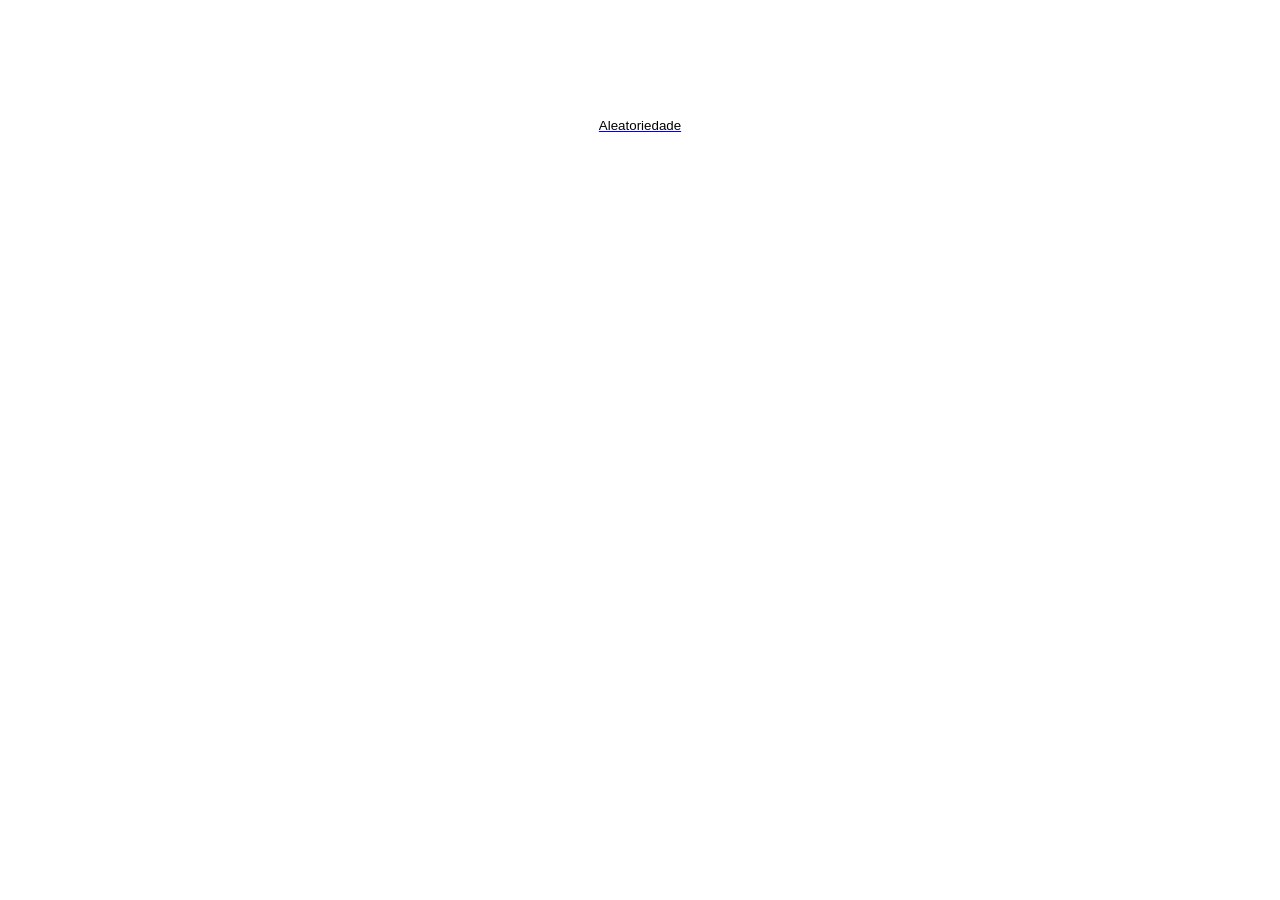
<file: index.html>
<!DOCTYPE html>
<html lang="en">
<head>
    <meta charset="UTF-8">
    <meta name="viewport" content="width=device-width, initial-scale=1.0">
    <title>Document</title>
    <link rel="stylesheet" href="index.css">
</head>
<body>
    <div class="container">
        <h1>Atividade solicitada pelo professor Maurício</h1>
        <a href="recado.html">
            <button class="botao">Aleatoriedade</button>
        </a>
        <p class="texto">Esta é a atividade solicitada pelo professor Maurício.</p>
    </div>
</body>
</html>
</file>
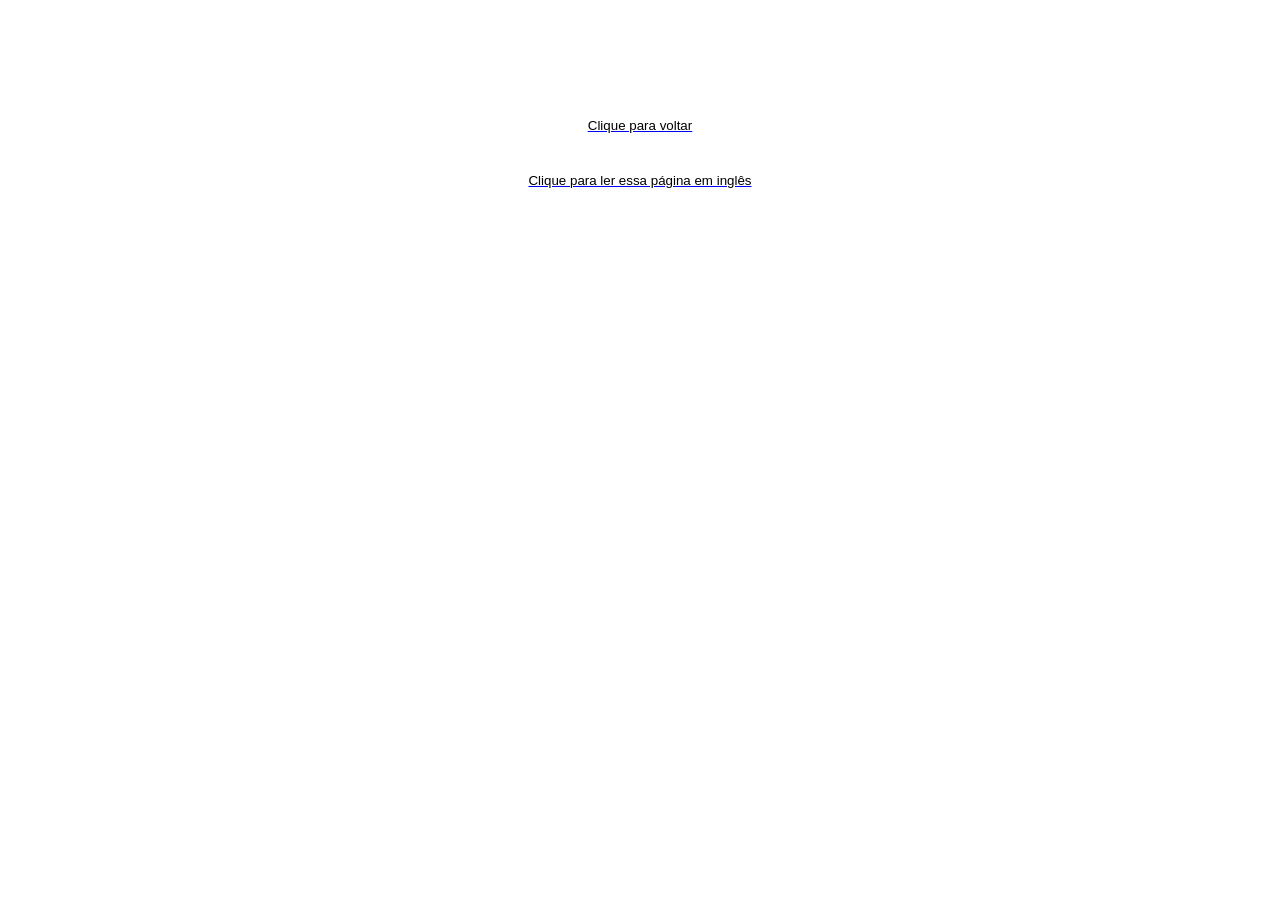
<file: aleatoriedade.html>
<!DOCTYPE html>
    <html lang="en">
    <head>
        <meta charset="UTF-8">
        <meta name="viewport" content="width=device-width, initial-scale=1.0">
        <title>Document</title>
        <link rel="stylesheet" href="index.css">
    </head>
    <body>
        <div class="container">
            <h1>Aleatoriedade</h1>
            <a href="index.html">
                <button class="botao">Clique para voltar</button>
            </a>
            <a href="aleatoriedade_en.html">
                <button class="botao">Clique para ler essa página em inglês</button>
            </a>
            <p class="texto">Em um tempo de crise moral, logo no início da instituição pública de boa qualidade, cabe-me, até o momento, apenas agradecer:
                <ul>
                    <li>A Deus, sempre, início e fim de todas as coisas;</li>
                    <li>À família, origem, pelo sustentáculo e pelas primeiras e mais importantes lições;</li>
                    <li>Aos mestres supremos, como os professores do primeiro período - Maurício Jr, Vagner Ramalho, Edvonaldo Horácio e Gabriel, pelas poucas (até o presente momento) mas importantes lições de TI e de vida, mesmo não estando à altura;</li>
                    <li>A todos que, bravamente, tentam ensinar aos chorões, reclamões, resmungões, lamentadores, insatisfeitos, pessimistas, amuados e enjoadinhos que sequer tentam se desafiar antes pedir ajuda, demonstrando toda sua mediocridade que ameaça a qualidade da Instituição e, consequentemente, a nação;</li>
                    <li>Em especial, agradeço a minha vida, sem a qual nada disso teria sentido.</li>
                </ul>
            </p>
        </div>
    </body>
    </html>
</file>
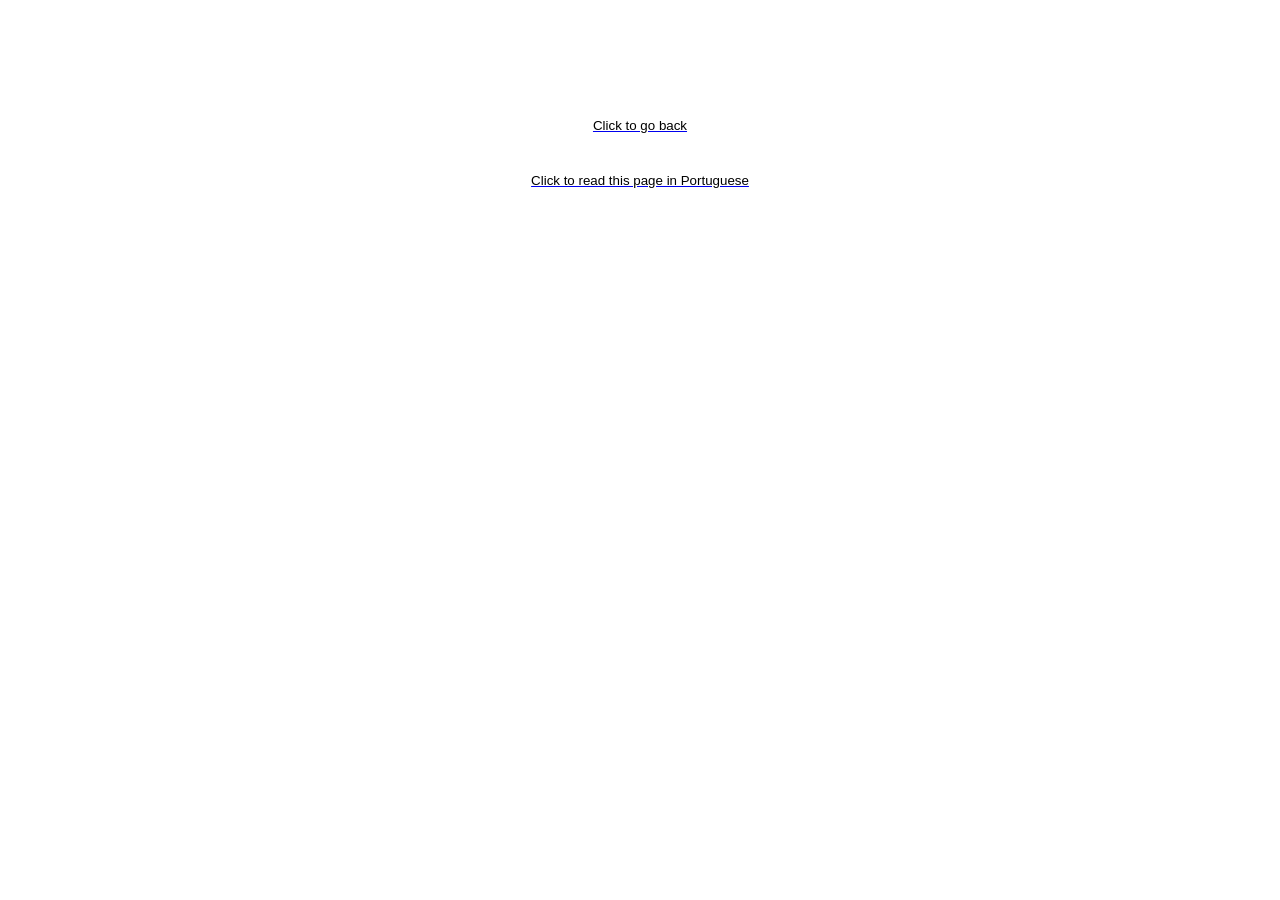
<file: aleatoriedade_en.html>
<!DOCTYPE html>
<html lang="en">
<head>
    <meta charset="UTF-8">
    <meta name="viewport" content="width=device-width, initial-scale=1.0">
    <title>Document</title>
    <link rel="stylesheet" href="index.css">
</head>
<body>
    <div class="container">
        <h1>Randomness</h1>
        <a href="index_en.html">
            <button class="botao">Click to go back</button>
        </a>
        <a href="aleatoriedade.html">
            <button class="botao">Click to read this page in Portuguese</button>
        </a>
        <p class="texto">In a time of moral crisis, right at the beginning of quality public education, it is up to me, for now, only to express gratitude:
            <ul>
                <li>To God, always, the beginning and end of all things;</li>
                <li>To my family, my origin, for the support and for the first and most important lessons;</li>
                <li>To the supreme teachers, such as the professors of the first semester – Maurício Jr, Vagner Ramalho, Edvonaldo Horácio, and Gabriel, for the few (so far) but important lessons in IT and life, even if I am not at the same level;</li>
                <li>To all those who bravely try to teach the whiners, complainers, grumblers, moaners, dissatisfied, pessimists, sulky and picky ones who don’t even try to challenge themselves before asking for help, showing all their mediocrity that threatens the quality of the Institution and, consequently, the nation;</li>
                <li>And especially, I thank my life, without which none of this would make sense.</li>
            </ul>
        </p>
    </div>
</body>
</html>
</file>
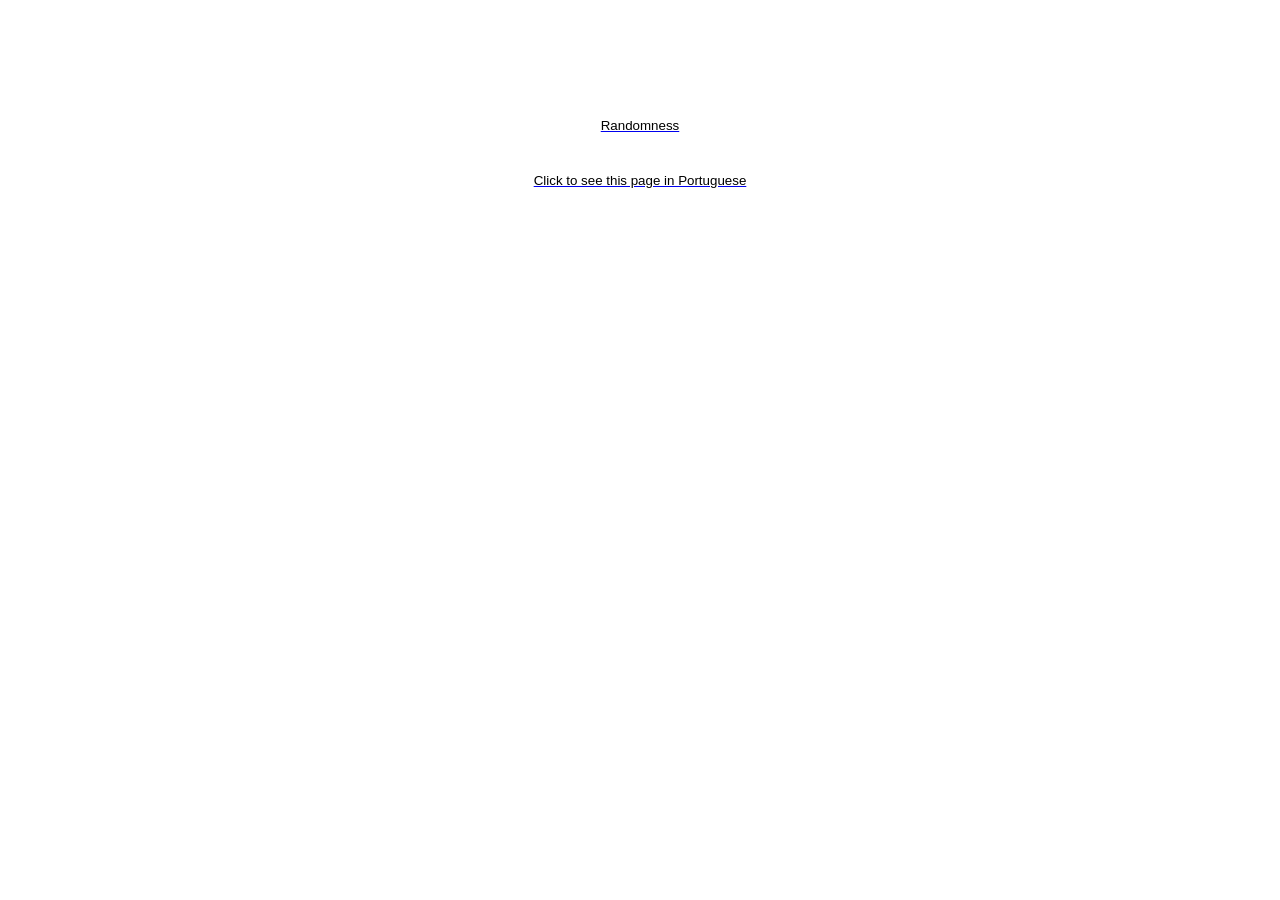
<file: index_en.html>
<!DOCTYPE html>
<html lang="en">
<head>
    <meta charset="UTF-8">
    <meta name="viewport" content="width=device-width, initial-scale=1.0">
    <title>Document</title>
    <link rel="stylesheet" href="index.css">
</head>
<body>
    <div class="container">
        <h1>Assignment requested by Professor Maurício</h1>
        <a href="aleatoriedade_en.html">
            <button class="botao">Randomness</button>
        </a>
        <a href="index.html">
            <button class="botao">Click to see this page in Portuguese</button>
        </a>
        <p class="texto">This is the assignment requested by Professor Maurício.</p>
    </div>
</body>
</html>
</file>
<file: index.css>
body {
    background-image: url(https://wallpapercat.com/w/full/6/d/1/2117703-3840x2160-desktop-4k-dark-background-image.jpg);
    color: white;
    font-family: 'Arial', 'Helvetica', sans-serif;
    font-size: 1rem; 
}
h1{
    text-align: center;
    justify-content: center;
}

.texto  {
    text-align: center;
}
.botao {
    display: block; 
    margin: 20px auto; 
    padding: 10px 20px;
    background-color: #ffffff;
    color: rgb(0, 0, 0);
    border: none;
    border-radius: 5px;
    cursor: pointer;
    text-align: center;
}
.container {
    max-width: 800px; 
    margin: 0 auto;
    padding: 20px; 
}
</file>
